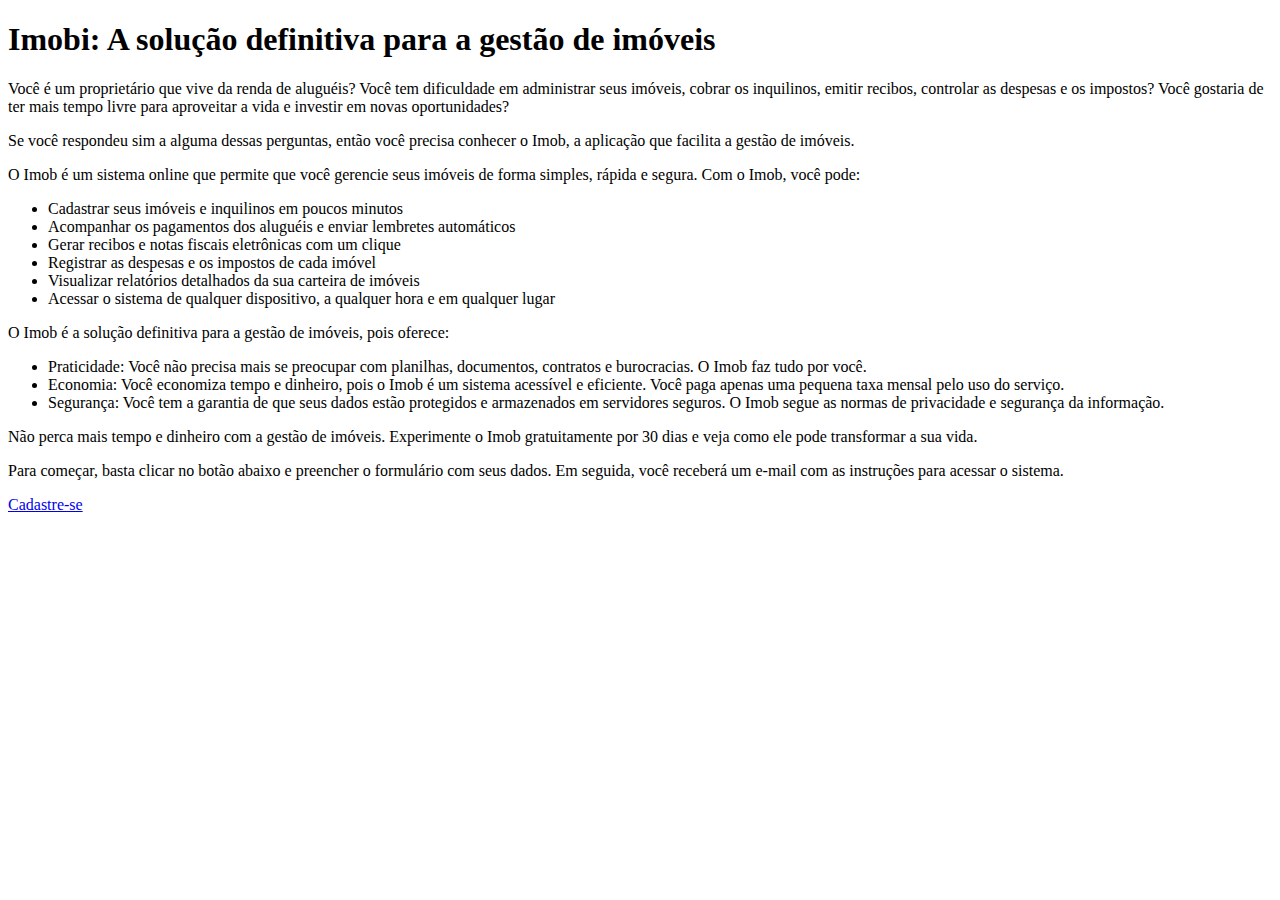
<file: Back-end/src/main/resources/templates/index.html>
<!DOCTYPE html>
<html xmlns:th="http://www.thymeleaf.org">

<head>
	<meta charset="UTF-8">
	<meta name="viewport" content="width=device-width, initial-scale=1.0, minimum-scale=1.0">
	<link rel="stylesheet"  th:href="@{/css/style.css}" />
	<title> Imobi - Index</title>
</head>

<body>
	<div class="container">
		<h1>Imobi: A solução definitiva para a gestão de imóveis</h1>
		<p>Você é um proprietário que vive da renda de aluguéis? Você tem dificuldade em administrar seus imóveis,
			cobrar os inquilinos, emitir recibos, controlar as despesas e os impostos? Você gostaria de ter mais tempo
			livre para aproveitar a vida e investir em novas oportunidades?</p>
		<p>Se você respondeu sim a alguma dessas perguntas, então você precisa conhecer o Imob, a aplicação que
			facilita a gestão de imóveis.</p>
		<p>O Imob é um sistema online que permite que você gerencie seus imóveis de forma simples, rápida e segura.
			Com o Imob, você pode:</p>
		<ul>
			<li>Cadastrar seus imóveis e inquilinos em poucos minutos</li>
			<li>Acompanhar os pagamentos dos aluguéis e enviar lembretes automáticos</li>
			<li>Gerar recibos e notas fiscais eletrônicas com um clique</li>
			<li>Registrar as despesas e os impostos de cada imóvel</li>
			<li>Visualizar relatórios detalhados da sua carteira de imóveis</li>
			<li>Acessar o sistema de qualquer dispositivo, a qualquer hora e em qualquer lugar</li>
		</ul>
		<p>O Imob é a solução definitiva para a gestão de imóveis, pois oferece:</p>
		<ul>
			<li>Praticidade: Você não precisa mais se preocupar com planilhas, documentos, contratos e burocracias. O
				Imob faz tudo por você.</li>
			<li>Economia: Você economiza tempo e dinheiro, pois o Imob é um sistema acessível e eficiente. Você paga
				apenas uma pequena taxa mensal pelo uso do serviço.</li>
			<li>Segurança: Você tem a garantia de que seus dados estão protegidos e armazenados em servidores seguros. O
				Imob segue as normas de privacidade e segurança da informação.</li>
		</ul>
		<p>Não perca mais tempo e dinheiro com a gestão de imóveis. Experimente o Imob gratuitamente por 30 dias e
			veja como ele pode transformar a sua vida.</p>
		<p>Para começar, basta clicar no botão abaixo e preencher o formulário com seus dados. Em seguida, você receberá
			um e-mail com as instruções para acessar o sistema.</p>
		<a href="/auth/signup" class="button">Cadastre-se</a>
	</div>
</body>

</html>
</file>
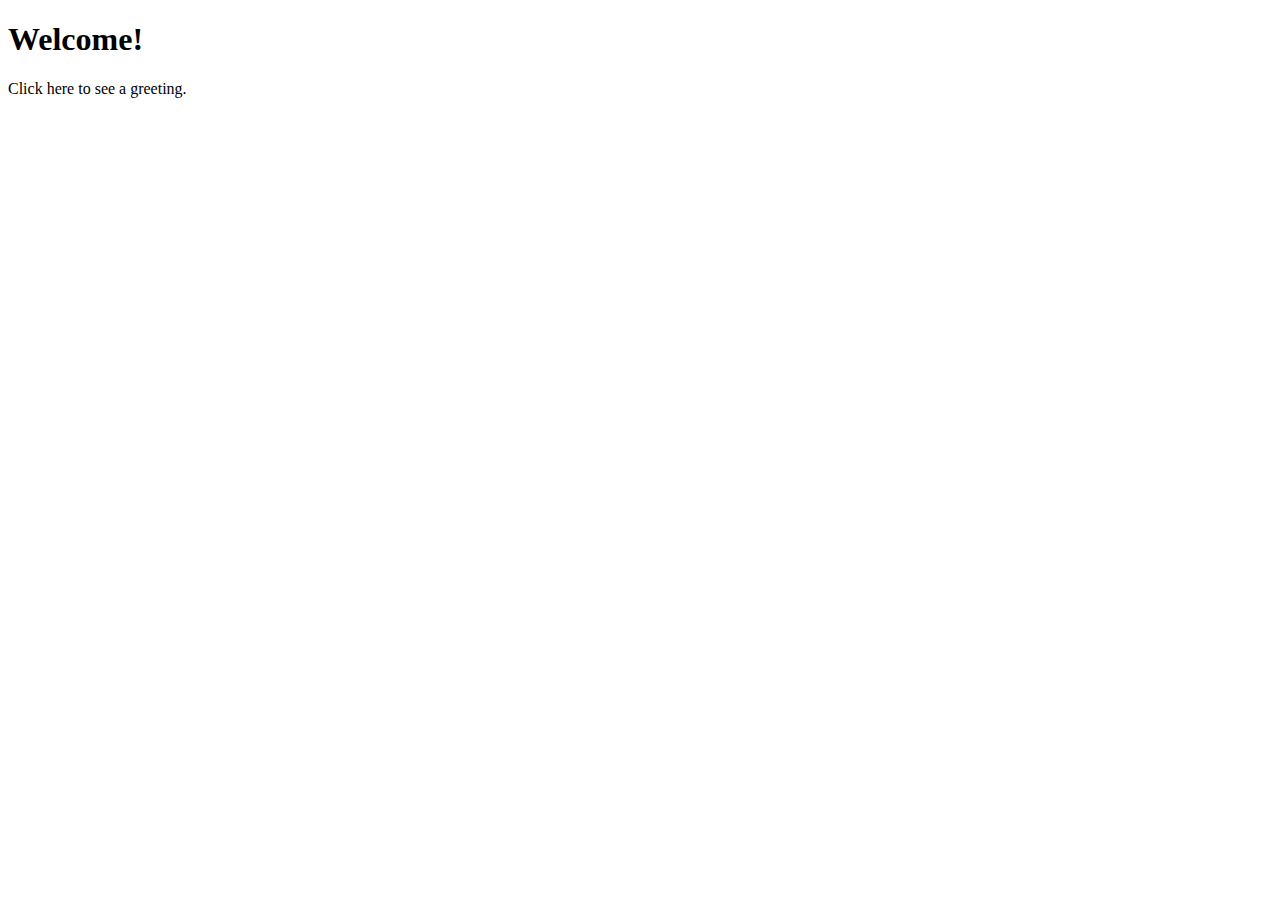
<file: Back-end/src/main/resources/templates/home.html>
<!DOCTYPE html>
<html xmlns:th="https://www.thymeleaf.org">
    <head>
        <title>Spring Security Example</title>
    </head>
    <body>
        <h1>Welcome!</h1>

        <p>Click <a th:href="@{/hello}">here</a> to see a greeting.</p>
    </body>
</html>
</file>
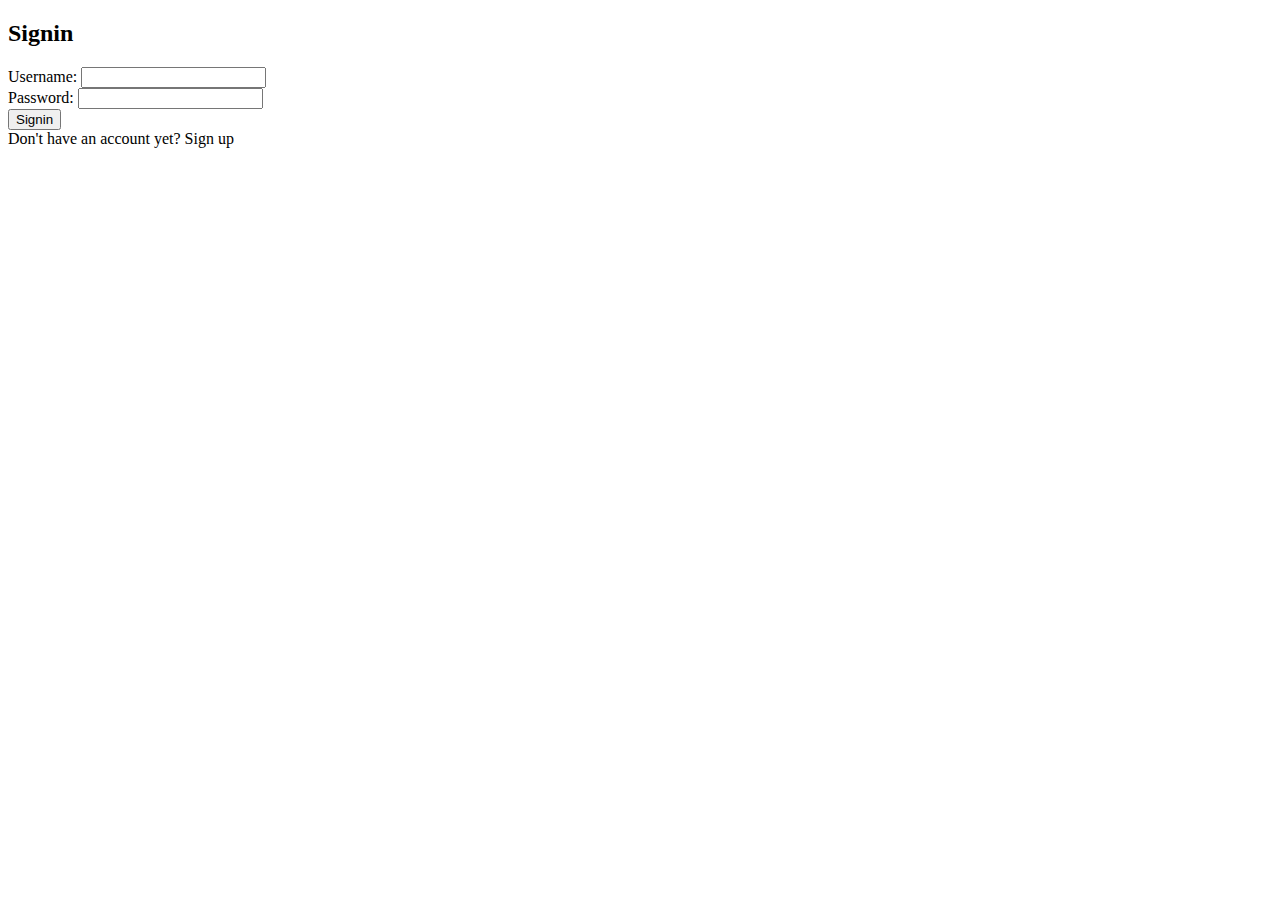
<file: Back-end/src/main/resources/templates/signin.html>
<!DOCTYPE html>
<html xmlns:th="http://www.thymeleaf.org">

<head>
	<meta charset="UTF-8">
	<title>Signin</title>
</head>

<body>
	<script th:inline="javascript">
		var token = [[${tokenJWT}]]; // Substitua pelo token retornado pelo backend

		// Armazena o token no LocalStorage
		localStorage.setItem('token', token);
	</script>
	<h2>Signin</h2>
	<form th:action="@{/auth/signin}" method="post">
		<div>
			<label for="username">Username:</label>
			<input type="text" id="username" name="username" required>
		</div>
		<div>
			<label for="password">Password:</label>
			<input type="password" id="password" name="password" required>
		</div>
		<button type="submit">Signin</button>
	</form>
	<a th:href="@{/auth/signup}" class="button">Don't have an account yet? Sign up</a>
</body>

</html>
</file>
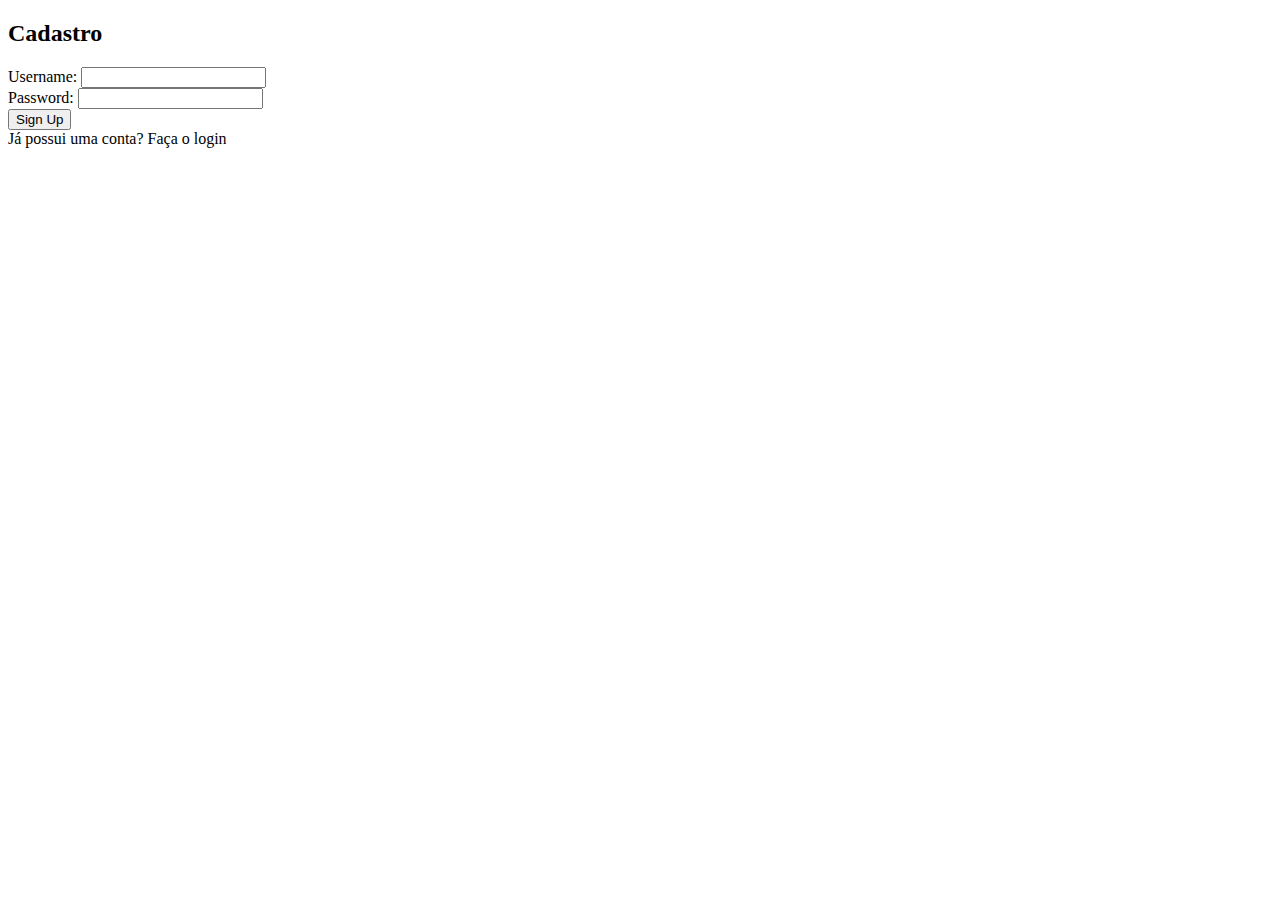
<file: Back-end/src/main/resources/templates/signup.html>
<!DOCTYPE html>
<html xmlns:th="http://www.thymeleaf.org">

<head>
    <meta charset="UTF-8">
    <title>Cadastro</title>
</head>

<body>
    <h2>Cadastro</h2>
    <form th:action="@{/signup}" method="post">
        <div>
            <label for="username">Username:</label>
            <input type="text" id="username" name="username" required>
        </div>
        <div>
            <label for="password">Password:</label>
            <input type="password" id="password" name="password" required>
        </div>
        <button type="submit">Sign Up</button>
    </form>
    <a th:href="@{/auth/signin}" class="button">Já possui uma conta? Faça o login</a>
</body>

</html>
</file>
